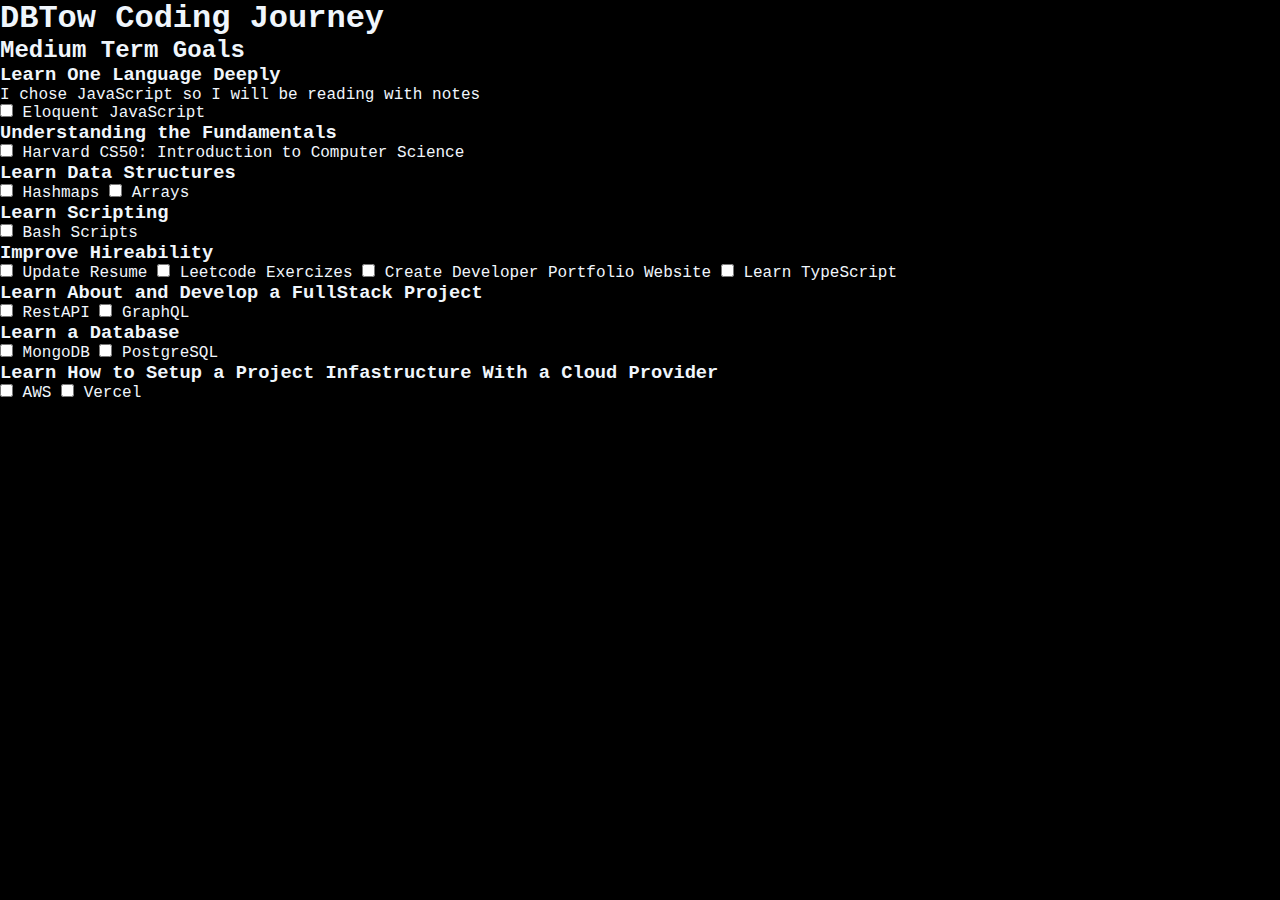
<file: pages/goals.html>
<!doctype html>
<html lang="en">
  <head>
    <meta charset="UTF-8" />
    <meta name="viewport" content="width=device-width, initial-scale=1.0" />
    <title>DBTowJourney</title>
    <link rel="stylesheet" type="text/css" href="../styles.css" />
  </head>
  <body>
    <h1>DBTow Coding Journey</h1>
    <h2>Medium Term Goals</h2>
    <div id="goalsList">
      <h3>Learn One Language Deeply</h3>
      <p>I chose JavaScript so I will be reading with notes</p>
      <input type="checkbox" id="goal1" name="goal1" />
      <label for="goal1">Eloquent JavaScript</label>

      <h3>Understanding the Fundamentals</h3>
      <input type="checkbox" id="goal2" name="goal2" />
      <label for="goal2">Harvard CS50: Introduction to Computer Science</label>

      <h3>Learn Data Structures</h3>
      <input type="checkbox" id="goal3" name="goal3" />
      <label for="goal3">Hashmaps</label>
      <input type="checkbox" id="goal4" name="goal4" />
      <label for="goal4">Arrays</label>

      <h3>Learn Scripting</h3>
      <input type="checkbox" id="goal5" name="goal5" />
      <label for="goal5">Bash Scripts</label>

      <h3>Improve Hireability</h3>
      <input type="checkbox" id="goal6" name="goal6" />
      <label for="goal6">Update Resume</label>

      <input type="checkbox" id="goal7" name="goal7" />
      <label for="goal7">Leetcode Exercizes</label>

      <input type="checkbox" id="goal8" name="goal8" />
      <label for="goal8">Create Developer Portfolio Website</label>
      <input type="checkbox" id="goal9" name="goal9" />
      <label for="goal9">Learn TypeScript</label>

      <h3>Learn About and Develop a FullStack Project</h3>
      <input type="checkbox" id="goal10" name="goal10" />
      <label for="goal10">RestAPI</label>

      <input type="checkbox" id="goal11" name="goal11" />
      <label for="goal11">GraphQL</label>

      <h3>Learn a Database</h3>
      <input type="checkbox" />
      <label>MongoDB</label>
      <input type="checkbox" />
      <label>PostgreSQL</label>

      <h3>Learn How to Setup a Project Infastructure With a Cloud Provider</h3>
      <input type="checkbox" />
      <label>AWS</label>
      <input type="checkbox" />
      <label>Vercel</label>
    </div>
  </body>
</html>
</file>
<file: styles.css>
* {
  font-family: ui-monospace, SFMono-Regular, "SF Mono", Menlo, Consolas,
    "Liberation Mono", monospace;
  margin: 0;
  padding: 0;
  background-color: black;
  color: rgb(240, 246, 252);
}

body {
  min-height: 100v;
}

nav {
  border-bottom: solid 0.1rem rgb(240, 246, 252);
  display: flex;
  align-items: center;
}

nav ul {
  width: 100%;
  list-style: none;
  display: flex;
  justify-content: flex-end;
  align-items: center;
}

nav li {
  height: 50px;
}

nav pre {
  font-size: 0.3vw;
}

nav a {
  height: 100%;
  padding: 0 30px;
  text-decoration: none;
  display: flex;
  align-items: center;
}

.sidenav {
  display: flex;
  flex-direction: column;
  justify-content: center;
  align-items: center;
  border-bottom: solid 0.1rem rgb(240, 246, 252);
  border-right: solid 0.1rem rgb(240, 246, 252);
  width: 20%;
  padding: 10px;
}

.sidenav h2 {
  text-decoration: underline;
}
</file>
